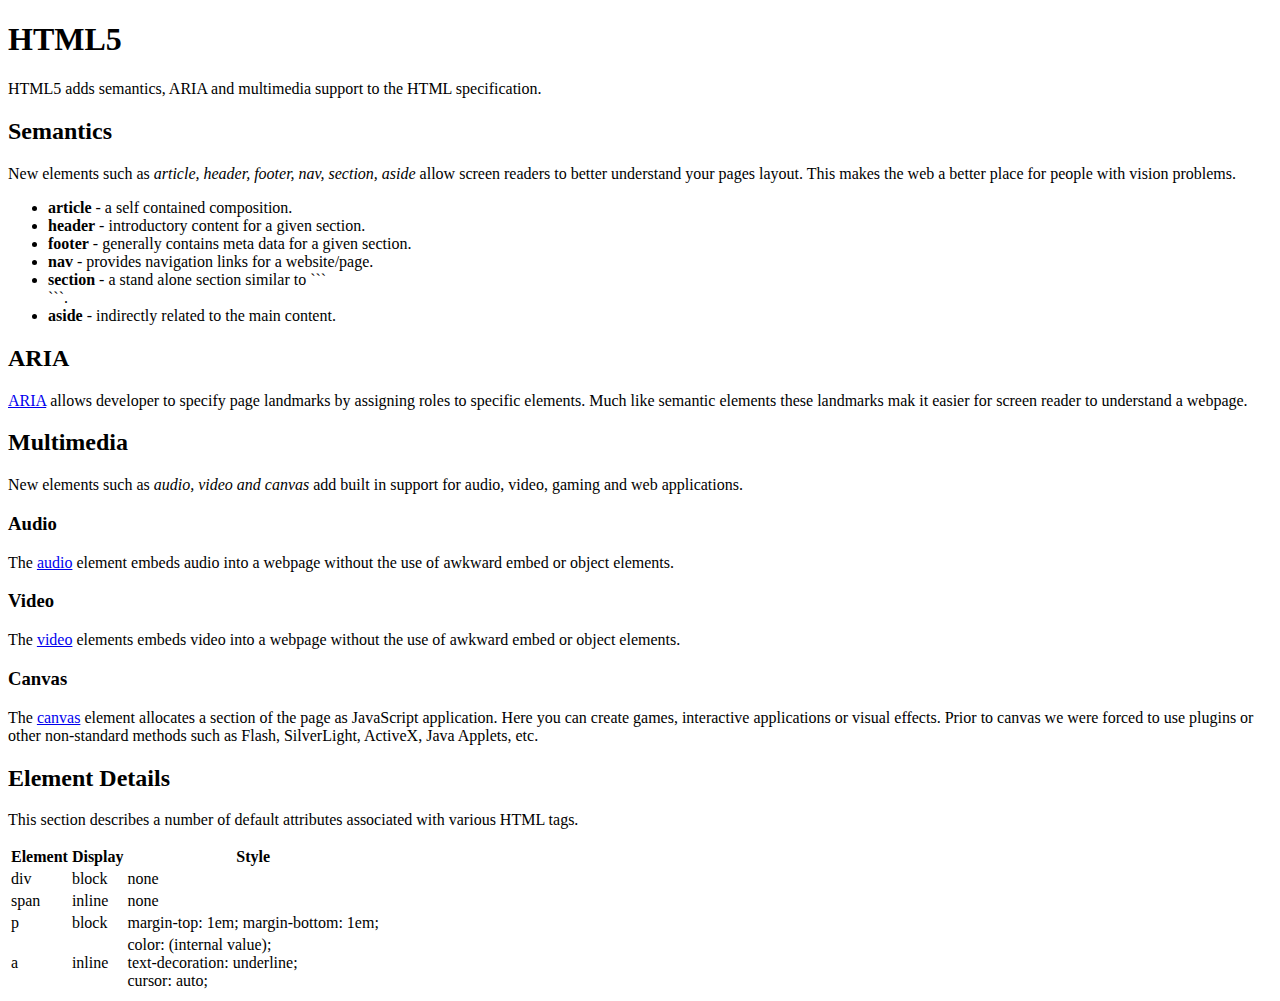
<file: html/basic.html>
<!DOCTYPE html>
<html>
    <head>
       <!-- meta data goes here -->
       <title>HTML5</title>
    </head>
    <body>
        <h1>HTML5 </h1>
        <p>HTML5 adds semantics, ARIA and multimedia support to the HTML specification.</p>
        
        <h2>Semantics</h2>
        
        <p>New elements such as <em>article, header, footer, nav, section, aside</em> allow screen readers to better understand your pages layout. This makes the web a better place for people with vision problems.</p>
        
        <ul>
          <li><strong>article</strong> - a self contained composition.</li>
          <li><strong>header</strong> - introductory content for a given section.</li>
          <li><strong>footer</strong> - generally contains meta data for a given section. </li>
          <li><strong>nav</strong> - provides navigation links for a website/page.</li>
          <li><strong>section</strong> - a stand alone section similar to ```<div></div>```.</li>
          <li><strong>aside</strong> - indirectly related to the main content.</li>
        </ul>
        
        <h2>ARIA</h2>
        <p><a href="https://www.w3.org/TR/html-aria/">ARIA</a> allows developer to specify page landmarks by assigning roles to specific elements. Much like semantic elements these landmarks mak it easier for screen reader to understand a webpage.</p>
        
        <h2>Multimedia</h2>
        <p>New elements such as <em>audio, video and canvas</em> add built in support for audio, video, gaming and web applications.</p>
        
        <h3>Audio</h3>
        <p>The <a href="https://developer.mozilla.org/en-US/docs/Web/HTML/Element/audio">audio</a> element embeds audio into a webpage without the use of awkward embed or object elements.</p>
        
        <h3>Video</h3>
        <p>The <a href="https://developer.mozilla.org/en-US/docs/Web/HTML/Element/video">video</a> elements embeds video into a webpage without the use of awkward embed or object elements.</p>
        
        <h3>Canvas</h3>
        <p>The <a href="https://developer.mozilla.org/en-US/docs/Web/HTML/Element/canvas">canvas</a> element allocates a section of the page as JavaScript application. Here you can create games, interactive applications or visual effects. Prior to canvas we were forced to use plugins or other non-standard methods such as Flash, SilverLight, ActiveX, Java Applets, etc.</p>
        
        <h2>Element Details</h2>
        <p>This section describes a number of default attributes associated with various HTML tags.</p>
        <table>
          <thead>
            <tr>
              <th>Element</th>
              <th>Display</th>
              <th>Style</th>
            </tr>
          </thead>
          <tbody>
            <tr>
              <td>div</td>
              <td>block</td>
              <td>none</td>
            </tr>
            <tr>
              <td>span</td>
              <td>inline</td>
              <td>none</td>
            </tr>
            <tr>
              <td>p</td>
              <td>block</td>
              <td>
                margin-top: 1em;
                margin-bottom: 1em;
              </td>
            </tr>
            <tr>
              <td>a</td>
              <td>inline</td>
              <td>
                color: (internal value);<br>
                text-decoration: underline;<br>
                cursor: auto;<br>
              </td>
            </tr>
          </tbody>
        </table>
    </body>
</html>
</file>
